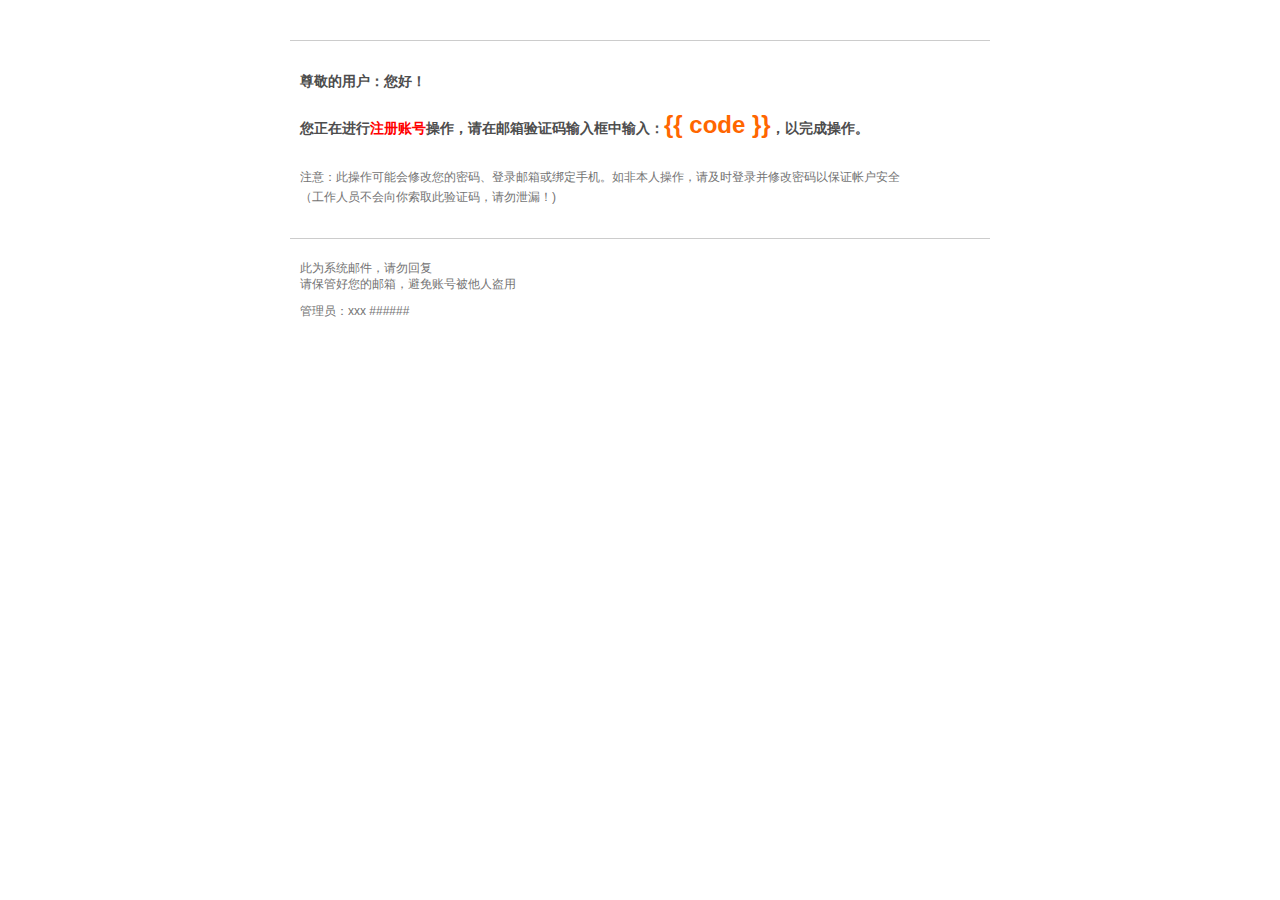
<file: templates/code.html>
<head>
    <base target="_blank" />
    <style type="text/css">::-webkit-scrollbar{ display: none; }</style>
    <style id="cloudAttachStyle" type="text/css">#divNeteaseBigAttach, #divNeteaseBigAttach_bak{display:none;}</style>
    <style id="blockquoteStyle" type="text/css">blockquote{display:none;}</style>
    <style type="text/css">
        body{font-size:14px;font-family:arial,verdana,sans-serif;line-height:1.666;padding:0;margin:0;overflow:auto;white-space:normal;word-wrap:break-word;min-height:100px}
        td, input, button, select, body{font-family:Helvetica, 'Microsoft Yahei', verdana}
        pre {white-space:pre-wrap;white-space:-moz-pre-wrap;white-space:-pre-wrap;white-space:-o-pre-wrap;word-wrap:break-word;width:95%}
        th,td{font-family:arial,verdana,sans-serif;line-height:1.666}
        img{ border:0}
        header,footer,section,aside,article,nav,hgroup,figure,figcaption{display:block}
        blockquote{margin-right:0px}
    </style>
</head>
<body tabindex="0" role="listitem">
<table width="700" border="0" align="center" cellspacing="0" style="width:700px;">
    <tbody>
    <tr>
        <td>
            <div style="width:700px;margin:0 auto;border-bottom:1px solid #ccc;margin-bottom:30px;">
                <table border="0" cellpadding="0" cellspacing="0" width="700" height="39" style="font:12px Tahoma, Arial, 宋体;">
                    <tbody><tr><td width="210"></td></tr></tbody>
                </table>
            </div>
            <div style="width:680px;padding:0 10px;margin:0 auto;">
                <div style="line-height:1.5;font-size:14px;margin-bottom:25px;color:#4d4d4d;">
                    <strong style="display:block;margin-bottom:15px;">尊敬的用户：<span style="color:#f60;font-size: 16px;"></span>您好！</strong>
                    <strong style="display:block;margin-bottom:15px;">
                        您正在进行<span style="color: red">注册账号</span>操作，请在邮箱验证码输入框中输入：<span style="color:#f60;font-size: 24px">{{ code }}</span>，以完成操作。
                    </strong>
                </div>
                <div style="margin-bottom:30px;">
                    <small style="display:block;margin-bottom:20px;font-size:12px;">
                        <p style="color:#747474;">
                            注意：此操作可能会修改您的密码、登录邮箱或绑定手机。如非本人操作，请及时登录并修改密码以保证帐户安全
                            <br>（工作人员不会向你索取此验证码，请勿泄漏！)
                        </p>
                    </small>
                </div>
            </div>
            <div style="width:700px;margin:0 auto;">
                <div style="padding:10px 10px 0;border-top:1px solid #ccc;color:#747474;margin-bottom:20px;line-height:1.3em;font-size:12px;">
                    <p>此为系统邮件，请勿回复<br>
                        请保管好您的邮箱，避免账号被他人盗用
                    </p>
                    <p>管理员：xxx ######</p>
                </div>
            </div>
        </td>
    </tr>
    </tbody>
</table>
</body>
</file>
